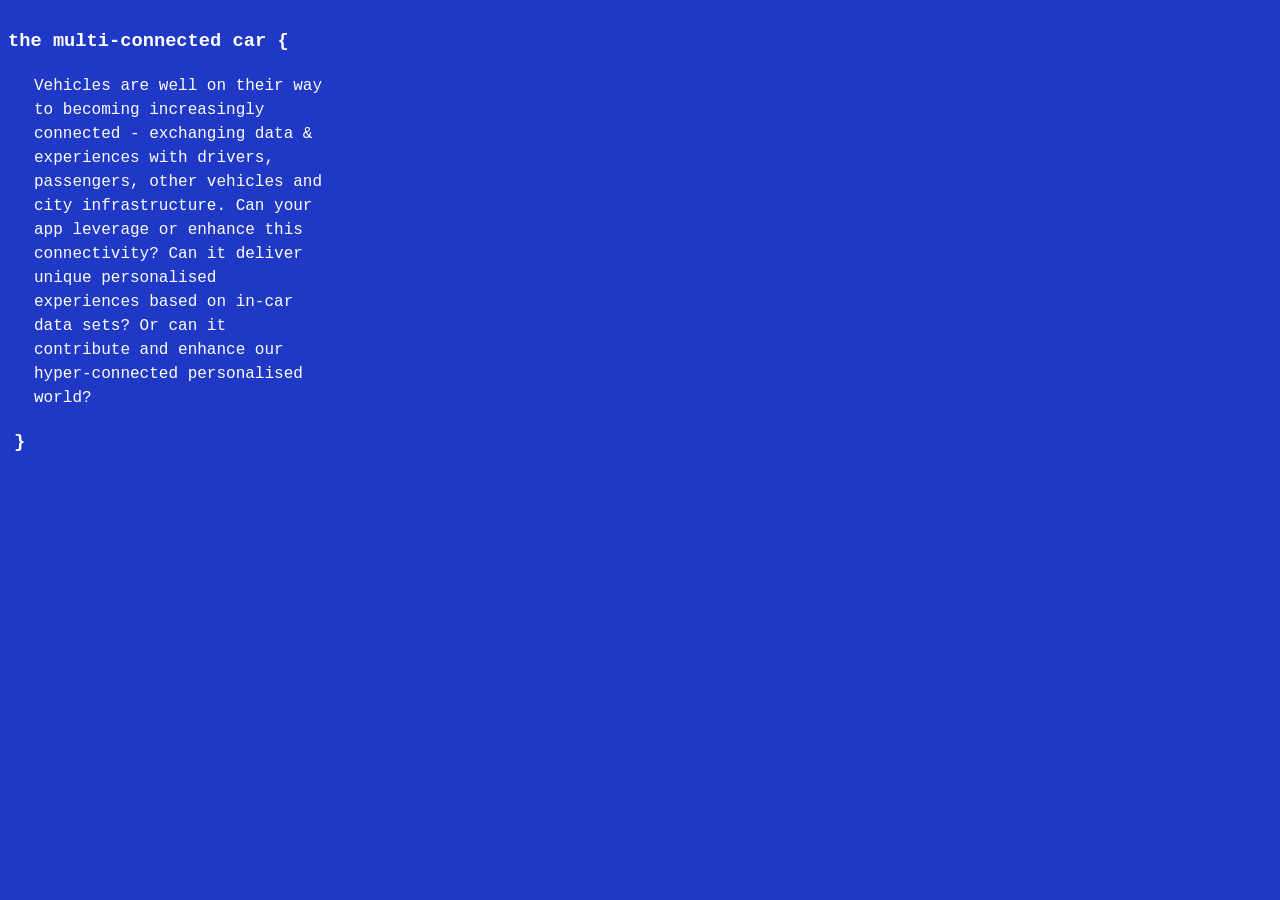
<file: pages/textbox.html>
<!DOCTYPE html>
<html>
	<head>
		<meta charset="utf-8" />
		<meta name="viewport" content="width=device-width" />
		<title></title>
		<style>
			.title::after {
				content: " {";
			}
			
			.statement {
				margin-left: 26px;
			}

			.statement::after {
				font-size: 1.17em;
				font-weight: bold;
				content: "}";
				display: block;
				margin-top: 18.72px;
				margin-left: -20px;
			}

			.code-block {
				height: 25%;
				width: 25%;
				font-weight: 400;
				line-height: 1.5;
				-webkit-font-smoothing: antialiased;
				display: inline-block;
				font-family: Menlo, Monaco, Consolas, Liberation Mono, Courier New, monospace;
			}

			body {
				background-color: #1f38c5;
				color: white;
			}
		</style>
	</head>
	<body>
		<div id="main">
			<div class="code-block">
				<h3 class="title">the multi-connected car</h3>
				<p class="statement">Vehicles are well on their way to becoming increasingly connected - exchanging data & experiences with drivers, passengers, other vehicles and city infrastructure. Can your app leverage or enhance this connectivity? Can it deliver unique personalised experiences based on in-car data sets? Or can it contribute and enhance our hyper-connected personalised world?</p>
			</div>
		</div>
	</body>
</html>
</file>
